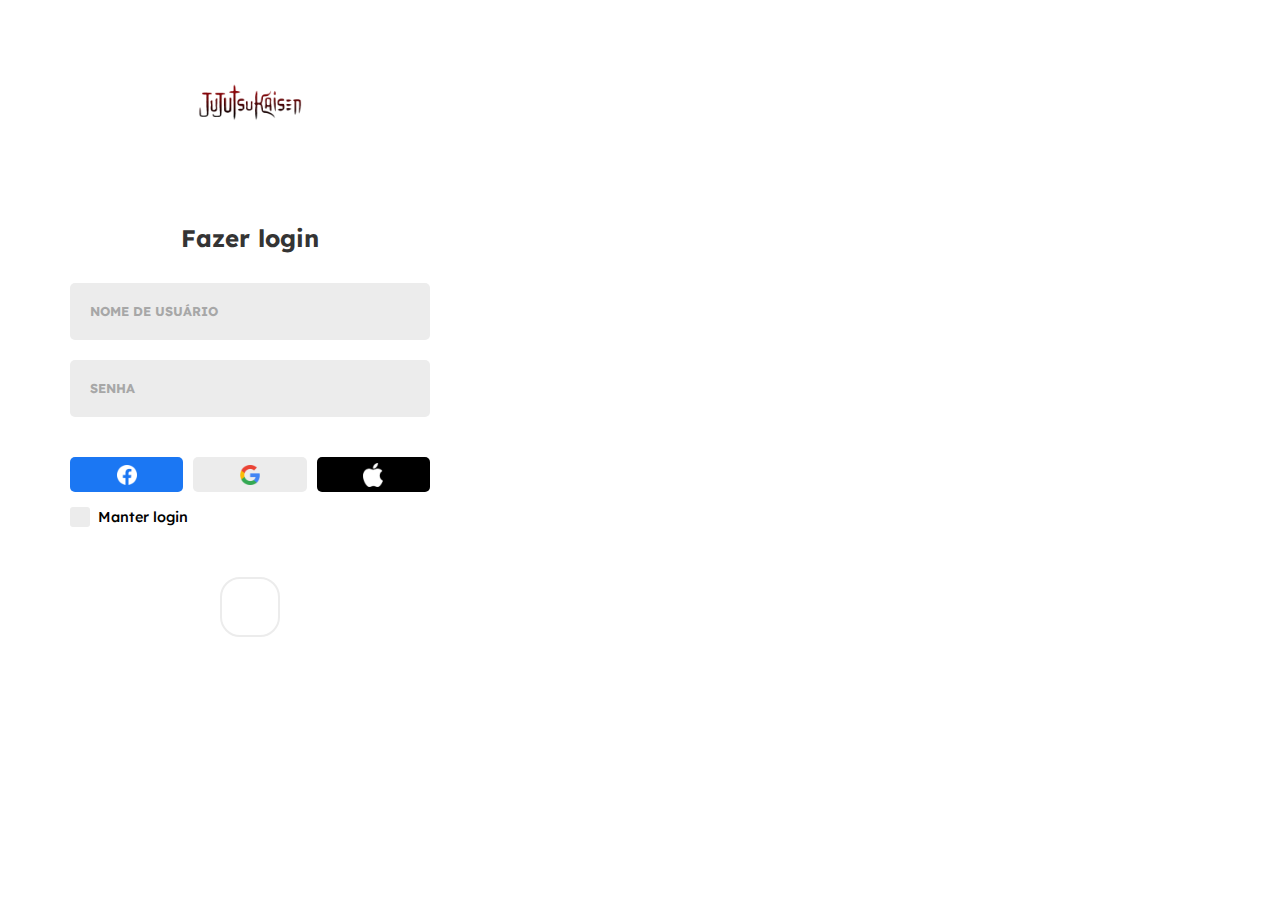
<file: Curso-JS-3/index.html>
<!DOCTYPE html>
<html lang="pt-br">
<head>
    <meta charset="UTF-8">
    <meta name="viewport" content="width=device-width, initial-scale=1.0">
    
    <link rel="stylesheet" href="./style.css">
    <script src="./script.js" defer></script>

    <title>Jogo do Mangaká japonês - Gege Akutami</title>

    <!--label representa uma legenda para um item em uma interface de usuário-->
</head>
<body>
    
    <main>
        <section class="login">
            <img src="./images/jujutsu-kaisen-icon.png" class="login__logo">
            
            <h1 class="login__title">Fazer login</h1>

            <label class="login__label">
                <span>nome de usuário</span>
                <input type="text" name="username" class="input">
            </label>

            <label class="login__label">
              <span>senha</span>
              <input type="password" name="password" class="input">
            </label>

            <div class="login__icons">
              <button type="button" class="icons__button">
                <img src="./images/facebook-icon.png" alt="facebok">
              </button>
      
              <button type="button" class="icons__button">
                <img src="./images/google-icon.png" alt="facebok">
              </button>
      
              <button type="button" class="icons__button">
                <img src="./images/apple-icon.png" alt="facebok">
              </button>
            </div>

            <label class="login__label--checkbox">
                <input type="checkbox" class="input--checkbox">
                  Manter login
            </label>
          
            <button type="button" class="login__button" disabled>
                <svg xmlns="http://www.w3.org/2000/svg" viewBoSx="0 0 448 512">
                  <path d="M438.6 278.6l-160 160C272.4 444.9 264.2 448 256 448s-16.38-3
                  125-22.62-9.375c-12.5-12.5-12.5-32.75 0-45.25L338.8 288H32C14.33 288 .
                  0016 273.7 .0016 256S14.33 224 32 224h306.8l-105.4-105.4c-12.5-12.5-12.
                  5-32.75 0-45.25s32.75-12.5 45.25 0l160 160C451.1 245.9 451.1 266.1 438.6
                  278.6z"/>
                </svg>
            </button>
            
            <!--
                  <a href="#" class="login__link">não consegue iniciar sessão?</a>
                  <a href="#" class="login__link">criar conta</a> -->
          
              </section>          

        <section class="wallpaper"></section>

    </main>

</body>
</html>
</file>
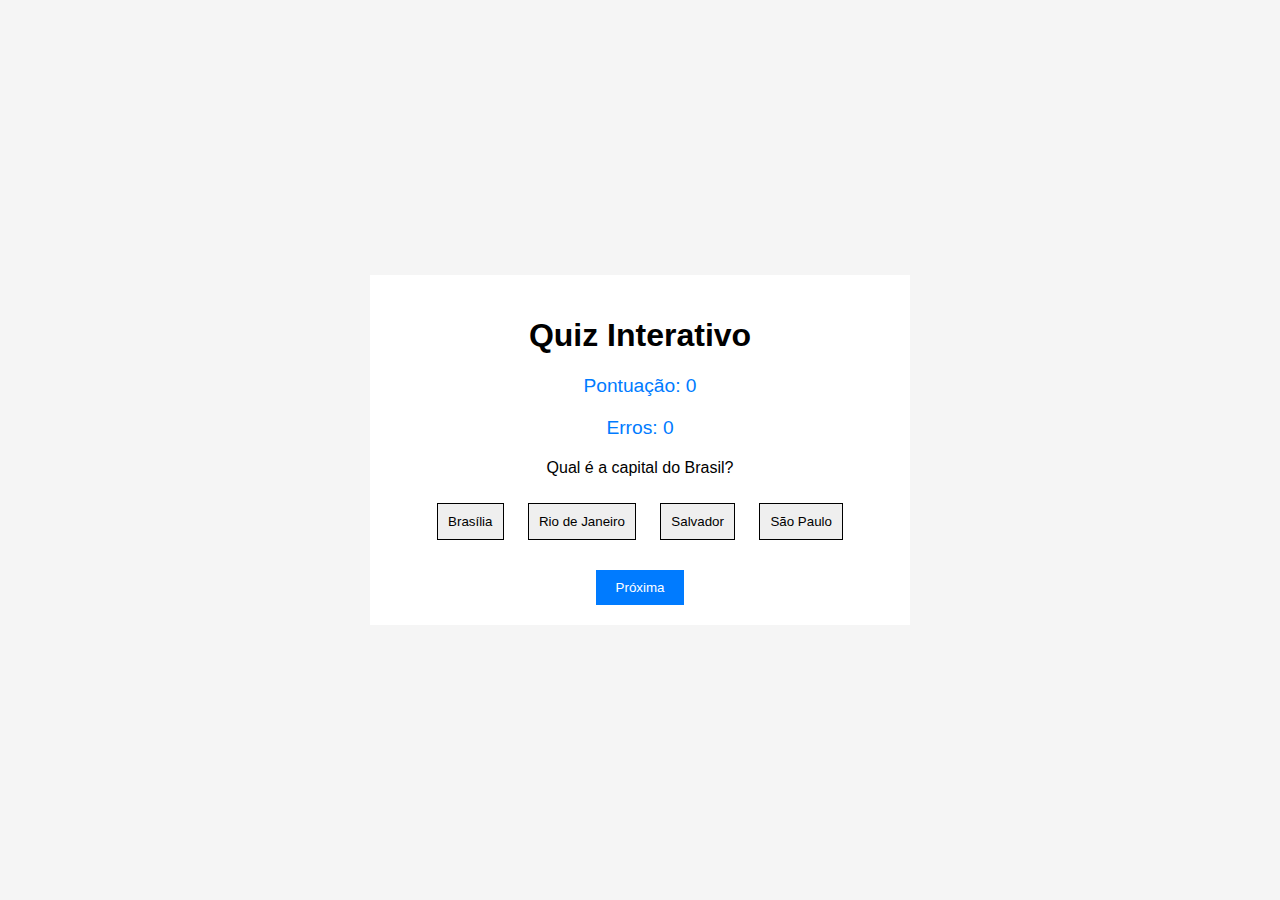
<file: quiz/index.html>
<!DOCTYPE html>
<html lang="en">
<head>
    <meta charset="UTF-8">
    <meta name="viewport" content="width=device-width, initial-scale=1.0">
    <title>Quiz Interativo</title>
    <link rel="stylesheet" href="styles.css">
    <script src="scripts.js" defer ></script> <!--permite que o HTML seja finalizado primeiro para que o script seja executado depois.-->
</head>
<body>
    <div class="quiz-container">
        <h1>Quiz Interativo</h1>
        <p id="score">Pontuação: 0</p>
        <p id="wrong">Erros: 0</p>
        <p id="question"></p>
        <div id="choices">
            <button id="choice1" class="choice">Opção 1</button>
            <button id="choice2" class="choice">Opção 2</button>
            <button id="choice3" class="choice">Opção 3</button>
            <button id="choice4" class="choice">Opção 4</button>
        </div>
        <button id="next">Próxima</button>
    </div>
</body>
</html>
</file>
<file: Curso-JS-3/style.css>
@import url('https://fonts.googleapis.com/css2?family=Lexend+Deca:wght@300;400;500;600;700&display=swap');

* {
    margin: 0;
    padding: 0;
    box-sizing: border-box;
    font-family: 'Lexend Deca', sans-serif;
}

:root {
    --white: #FFF;
    --whitesmoke: #F9F9F9;
    --light-grey: #ECECEC;
    --grey: #C4C4C4;
    --medium-grey: #A7A7A7;
    --deep-grey: #343434;
    --black: #000000;
    --blue: #1B77F3;
    --red: #CF3C3F;
}

.login {
    display: flex;
    flex-direction: column;
    align-items: center;
    max-width: 500px;
    min-height: 100vh;
    /*background-color: #CF3C3F;*/
    padding: clamp(35px, 8%, 70px); /* min, preferencia, max */
}

.login__logo {
    width: 130px;
    margin-bottom: 80px;
}

.login__title {
    color: var(--deep-grey);
    font-size: 1.5em;
    margin-bottom: 30px;
}

.login__label {
    display: block;
    margin-bottom: 20px;
    width: 100%;
}

.input {
    width: 100%;
    background-color: var(--light-grey);
    border: 2px solid rgba(0,0,0,0);
    border-radius: 5px;
    outline: none;
    font-size: 0.9em;
    padding: 25px 10px 10px;
    font-weight: 600;
    color: var(--deep-grey);
}

.login__label span {
    position: absolute;
    font-size: 0.8em;
    font-weight: 700;
    text-transform: uppercase;
    color: var(--medium-grey);
    margin: 20px;
    cursor: text;
    transition: all 200ms ease;
}

.input:focus {
    background-color: var(--whitesmoke);
    border: 2px solid var(--deep-grey);
}

.login__label .span-active {
    font-size: 0.7em;
    margin: 8px 10px;
}

.login__icons {
    display: flex;
    gap: 10px;
    width: 100%;
    margin-top: 20px;
}

.login__icons img {
    width: 20px;
}

.icons__button {
    width: 33.33%;
    display: flex;
    align-items: center;
    justify-content: center;
    height: 35px;
    border-radius: 5px;
    cursor: pointer;
    border: none;
}

.login__icons .icons__button:nth-child(1) {
    background-color: var(--blue);
}

.login__icons .icons__button:nth-child(2) {
    background-color: var(--light-grey);
}

.login__icons .icons__button:nth-child(3) {
    background-color: var(--black);
}

.login__label--checkbox {
    width: 100%;
    margin: 15px 0 50px;
    font-size: 0.9em;
    font-weight: 500;
    display: flex;
    align-items: center;
}

.input--checkbox {
    appearance: none;
    width: 20px;
    height: 20px;
    background-color: var(--light-grey);
    margin-right: 8px;
    border-radius: 3px;
}

.input--checkbox:checked {
    background-color: var(--red);
}

.input--checkbox:checked::after {
    content: "";
    display: block;
    width: 5px;
    height: 10px;
    border: 3px solid white;
    border-width: 0 3px 3px 0;
    transform: rotate(45deg);
    margin: 2px 6px;
}

.login__button {
    width: 60px;
    height: 60px;
    padding: 20px;
    display: flex;
    align-items: center;
    justify-content: center;
    background-color: var(--red);
    border-radius: 20px;
    border: none;
    cursor: pointer;
    margin-bottom: 60px;
}

.login__button_svg {
    fill: white;
}

.login__button:disabled {
    cursor: auto;
    background-color: white;
    border: 2px solid var(--light-grey);
}

.login__button:disabled svg {
    fill: var(--grey);
}
</file>
<file: quiz/styles.css>
body {
    font-family: Arial;
    padding: 0;
    margin: 0;
    display: flex;
    justify-content: center;
    align-items: center;
    height: 100vh;
    background-color: #f5f5f5;
}

.quiz-container {
    text-align: center;
    box-sizing: 0px Opx 5px 2px rgba(0, 0, 0, 0.1);
    padding: 20px;
    background-color: #fff;
    width: 500px;
}

.choice {
    margin: 10px;
    border: 1px solid #000;
    padding: 10px;
    cursor: pointer;
}

.choice:hover {
    background-color: #666363;
}

#next {
    margin-top: 20px;
    padding: 10px 20px;
    border: none;
    background-color: #007bff;
    color: #FFF;
    cursor: pointer;
}

#score, #wrong {
    font-size: 1.2rem;
    color: #007bff;
    margin-top: 20px;
}
</file>
